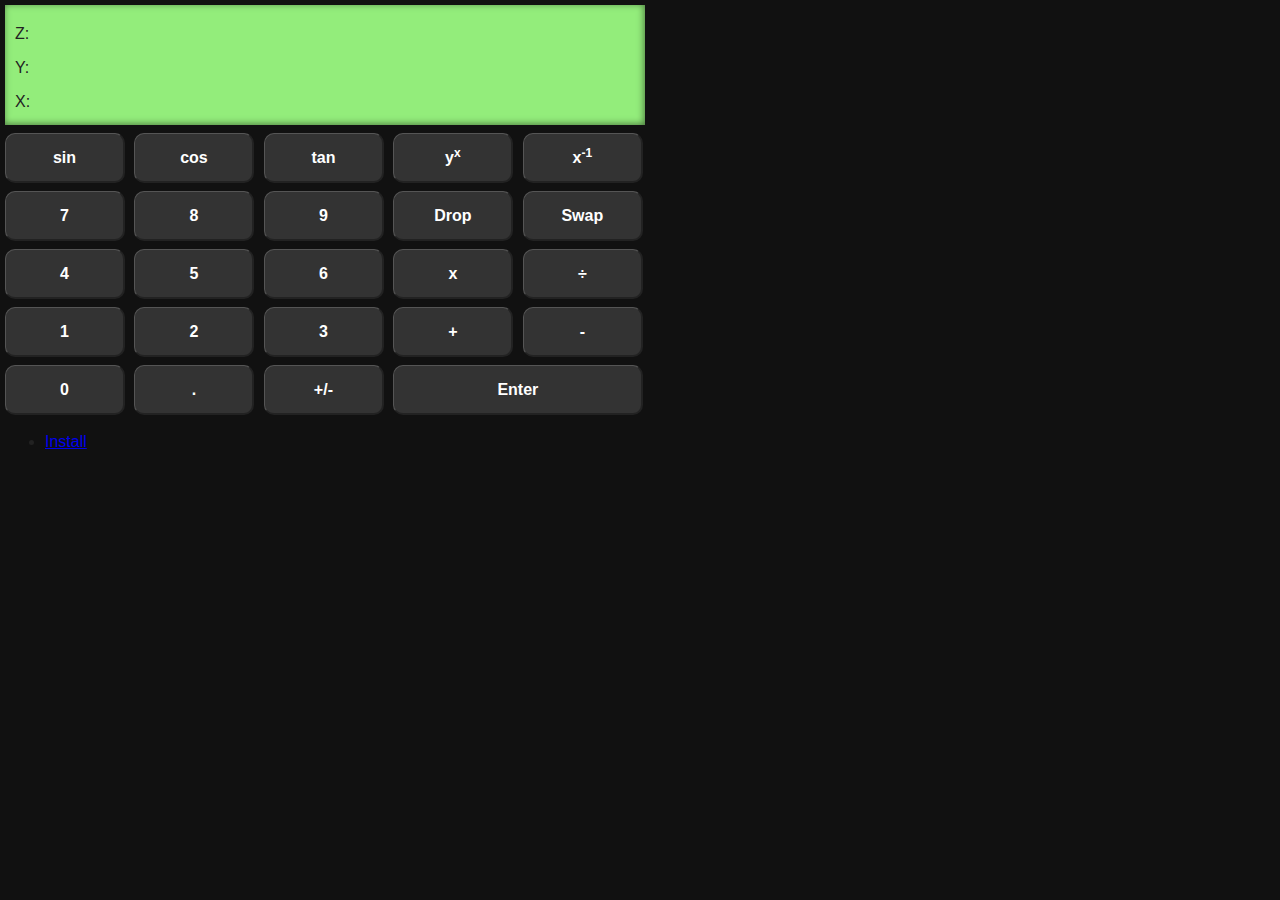
<file: index.html>
<!DOCTYPE html>
<html>
  <head>
    <meta charset="utf-8">
    <meta name="viewport" content="width=device-width, target-densitydpi=device-dpi, initial-scale=1.0, user-scalable=no" />

    <title>Clac - RPN Calculator</title>
    <meta name="description" content="A calculator that supports RPN.">

    <!-- Place favicon.ico and apple-touch-icon.png in the root directory: mathiasbynens.be/notes/touch-icons -->

    <!-- Do not add any other CSS here, instead @import it in app.css.
         It will be inlined when building. That way it will
         automatically be minified. -->
    <link rel="stylesheet" href="css/app.css">
    <script src="js/lib/modernizr-2.5.3.min.js"></script>
  </head>
  <body>

    <div class="screen" id="main-screen">
      <div class="overlay">
        <span>Z:</span>
        <span>Y:</span>
        <span>X:</span>
      </div>
      <div class="stack"></div>
      <div class="messages"></div>
    </div>

    <div class="buttons">
      <div class="row">
        <button class="operator" id="sin">sin</button>
        <button class="operator" id="cos">cos</button>
        <button class="operator" id="tan">tan</button>
        <button class="operator" id="pow">y<sup>x</sup></button>
        <button class="operator" id="inv">x<sup>-1</sup></button>
      </div><div class="row">
        <button class="number" id="7">7</button>
        <button class="number" id="8">8</button>
        <button class="number" id="9">9</button>
        <button class="operator" id="drop">Drop</button>
        <button class="operator" id="swap">Swap</button>
      </div><div class="row">
        <button class="number" id="4">4</button>
        <button class="number" id="5">5</button>
        <button class="number" id="6">6</button>
        <button class="operator" id="mul">x</button>
        <button class="operator" id="div">&div;</button>
      </div><div class="row">
        <button class="number" id="1">1</button>
        <button class="number" id="2">2</button>
        <button class="number" id="3">3</button>
        <button class="operator" id="add">+</button>
        <button class="operator" id="sub">-</button>
      </div><div class="row">
        <button class="number" id="0">0</button>
        <button class="action" id="decimal">.</button>
        <button class="operator" id="neg">+/-</button>
        <button class="action wide" id="enter">Enter</button>
      </div>
    </div>

    <div class="menu">
      <ul>
        <li><a href="#" id="install">Install</a></li>
      </ul>
    </div>

    <script type="text/javascript"
            data-main="js/app.js"
            src="js/lib/require.js"></script>
  </body>
</html>
</file>
<file: css/app.css>
article, aside, details, figcaption, figure, footer, header, hgroup, nav, section { display: block; }
audio, canvas, video { display: inline-block; *display: inline; *zoom: 1; }
audio:not([controls]) { display: none; }
[hidden] { display: none; }
html { font-size: 100%; -webkit-text-size-adjust: 100%; -ms-text-size-adjust: 100%; }
html, button, input, select, textarea { font-family: sans-serif; color: #222; }
body { margin: 0; font-size: 1em; line-height: 1.4; }
a { color: #00e; }
a:visited { color: #551a8b; }
a:hover { color: #06e; }
a:focus { outline: thin dotted; }
abbr[title] { border-bottom: 1px dotted; }
b, strong { font-weight: bold; }
blockquote { margin: 1em 40px; }
dfn { font-style: italic; }
hr { display: block; height: 1px; border: 0; border-top: 1px solid #ccc; margin: 1em 0; padding: 0; }
ins { background: #ff9; color: #000; text-decoration: none; }
mark { background: #ff0; color: #000; font-style: italic; font-weight: bold; }
pre, code, kbd, samp { font-family: monospace, serif; _font-family: 'courier new', monospace; font-size: 1em; }
pre { white-space: pre; white-space: pre-wrap; word-wrap: break-word; }
q { quotes: none; }
q:before, q:after { content: ""; content: none; }
small { font-size: 85%; }
sub, sup { font-size: 75%; line-height: 0; position: relative; vertical-align: baseline; }
sup { top: -0.5em; }
sub { bottom: -0.25em; }
ul, ol { margin: 1em 0; padding: 0 0 0 40px; }
dd { margin: 0 0 0 40px; }
nav ul, nav ol { list-style: none; list-style-image: none; margin: 0; padding: 0; }
img { border: 0; -ms-interpolation-mode: bicubic; vertical-align: middle; }
svg:not(:root) { overflow: hidden; }
figure { margin: 0; }
form { margin: 0; }
fieldset { border: 0; margin: 0; padding: 0; }
label { cursor: pointer; }
legend { border: 0; *margin-left: -7px; padding: 0; white-space: normal; }
button, input, select, textarea { font-size: 100%; margin: 0; vertical-align: baseline; *vertical-align: middle; }
button, input { line-height: normal; }
button, input[type="button"], input[type="reset"], input[type="submit"] { cursor: pointer; -webkit-appearance: button; *overflow: visible; }
button[disabled], input[disabled] { cursor: default; }
input[type="checkbox"], input[type="radio"] { box-sizing: border-box; padding: 0; *width: 13px; *height: 13px; }
input[type="search"] { -webkit-appearance: textfield; -moz-box-sizing: content-box; -webkit-box-sizing: content-box; box-sizing: content-box; }
input[type="search"]::-webkit-search-decoration, input[type="search"]::-webkit-search-cancel-button { -webkit-appearance: none; }
button::-moz-focus-inner, input::-moz-focus-inner { border: 0; padding: 0; }
textarea { overflow: auto; vertical-align: top; resize: vertical; }
input:valid, textarea:valid {  }
input:invalid, textarea:invalid { background-color: #f0dddd; }
table { border-collapse: collapse; border-spacing: 0; }
td { vertical-align: top; }
@media only screen and (min-width: 35em) {
  
}
.ir { border: 0; font: 0/0 a; text-shadow: none; color: transparent; background-color: transparent; }
.hidden { display: none !important; visibility: hidden; }
.visuallyhidden { border: 0; clip: rect(0 0 0 0); height: 1px; margin: -1px; overflow: hidden; padding: 0; position: absolute; width: 1px; }
.visuallyhidden.focusable:active, .visuallyhidden.focusable:focus { clip: auto; height: auto; margin: 0; overflow: visible; position: static; width: auto; }
.invisible { visibility: hidden; }
.clearfix:before, .clearfix:after { content: ""; display: table; }
.clearfix:after { clear: both; }
.clearfix { *zoom: 1; }
.install-ios-msg, .install-error {
    margin: 1em auto;
    padding: 1em;
    width: 200px;
    display: none;
}
.install-ios-msg {
    background-color: yellow;
}
.install-error {
    background-color: #ff4444;
}
.install-btn {
    background: #0088cc; 
    background: -moz-linear-gradient(top,  #0088cc 0%, #0055cc 100%); 
    background: -webkit-gradient(linear, left top, left bottom, color-stop(0%,#0088cc), color-stop(100%,#0055cc)); 
    background: -webkit-linear-gradient(top,  #0088cc 0%,#0055cc 100%); 
    background: -o-linear-gradient(top,  #0088cc 0%,#0055cc 100%); 
    background: -ms-linear-gradient(top,  #0088cc 0%,#0055cc 100%); 
    background: linear-gradient(to bottom,  #0088cc 0%,#0055cc 100%); 
    filter: progid:DXImageTransform.Microsoft.gradient( startColorstr='#0088cc', endColorstr='#0055cc',GradientType=0 ); 
    text-align: center;
    font-size: 200%;
    margin: 1em auto;
    display: block;
    padding: .5em;
    color: white;
    width: 10em;
    max-width: 80%;
    line-height: 1.2em;
}
@media print {
  * { background: transparent !important; color: black !important; box-shadow:none !important; text-shadow: none !important; } 
  a, a:visited { text-decoration: underline; }
  a[href]:after { content: " (" attr(href) ")"; }
  abbr[title]:after { content: " (" attr(title) ")"; }
  .ir a:after, a[href^="javascript:"]:after, a[href^="#"]:after { content: ""; } 
  pre, blockquote { border: 1px solid #999; page-break-inside: avoid; }
  thead { display: table-header-group; } 
  tr, img { page-break-inside: avoid; }
  img { max-width: 100% !important; }
  @page { margin: 0.5cm; }
  p, h2, h3 { orphans: 3; widows: 3; }
  h2, h3 { page-break-after: avoid; }
}
body {
  background: #111;
  padding: 5px;
  max-width: 640px;
}
.screen {
  height: 100px;
  width: calc(100% - 20px);
  background: #93ed7b;
  margin-bottom: 8px;
  padding: 10px;
  size: 2em;
  box-shadow: inset -1px -1px 7px rgba(0, 0, 0, 0.5);
  position: relative;
  overflow: hidden;
}
.screen .stack {
  position: absolute;
  bottom: 12px;
  right: 12px;
}
.screen .stack .row {
  display: block;
  text-align: right;
  font-size: 1.5em;
}
.screen .messages {
  align: center;
  position: absolute;
  bottom: 3px;
  font-size: 0.8em;
}
.screen .messages .error {
  color: #f00;
}
.screen .overlay {
  position: absolute;
  bottom: 0px;
}
.screen .overlay span {
  display: block;
  height: 34px;
}
.buttons button {
  width: calc((100% - 10px) / 5 - 6px);
  height: 50px;
  margin: 0 5px 0 0;
  margin-right: 5px;
  display: inline-block;
  font-size: 1em;
  font-weight: bold;
  border-radius: 10px;
  color: #fff;
  background: #333;
  border-width: 1px 2px 2px 1px;
  border-style: solid;
  border-color: #555 #222 #222 #555;
}
.buttons button.wide {
  width: calc((100% - 10px) / 5 * 2 - 2px);
}
.buttons button:last-child {
  margin-right: 0;
}
.buttons .row {
  display: bock;
  margin: 0 0 8px 0;
  padding: 0;
}
.buttons .row:last-child {
  margin-bottom: 0;
}
</file>
